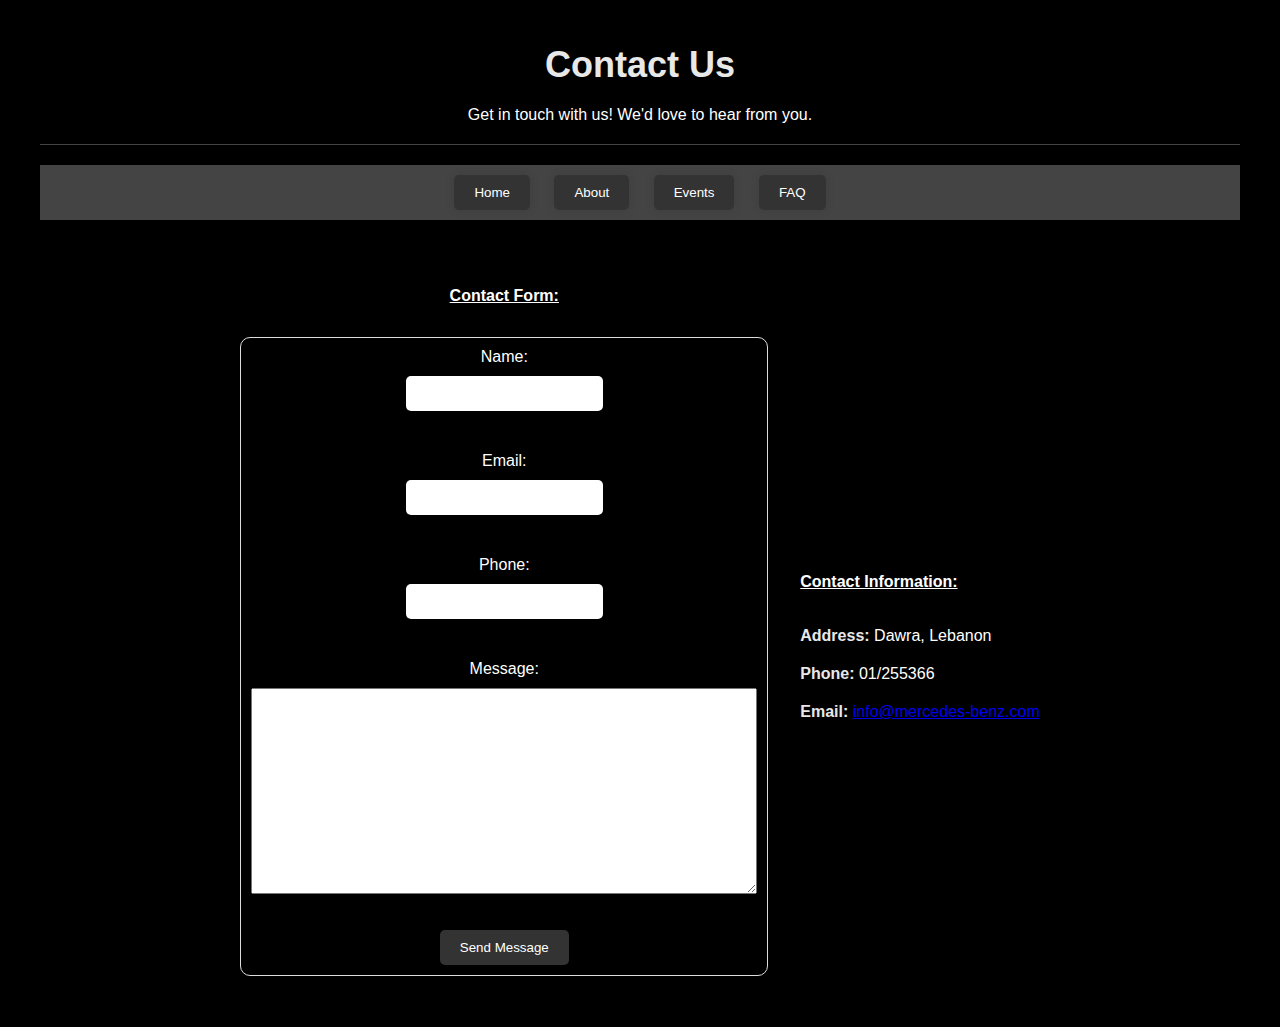
<file: Contact.html>
<!DOCTYPE html>
<html lang="en">
<head>
    <meta charset="UTF-8">
    <meta name="viewport" content="width=device-width, initial-scale=1.0">
    <title>Contact Us</title>
    <link rel="stylesheet" href="style.css">
</head>
<body>
    <div class="container">
    <h1>Contact Us</h1>
    
        <p style="text-align: center;">Get in touch with us! We'd love to hear from you.</p>
    
<hr>
    
    
    <div class="nav">
        <button onclick="location.href= 'Home.html'">Home</button>
        <button onclick="location.href='about.html'">About</button>
        <button onclick="location.href= 'Events.html'">Events</button>
        <button>FAQ</button>
    </div>
    
    
    <br><br>
    <table class="table2">
    <th style="text-decoration: underline; font-weight: bold;">Contact Form:</th>
    <tr>
        <td>
    <form action="mail.php" method="POST">
        <label for="name">Name:</label>
        <input type="text" id="name" name="name"><br><br>
        <label for="email">Email:</label>
        <input type="email" id="email" name="email"><br><br>
        <label for="phone">Phone:</label>
        <input type="tel" id="phone" name="phone"><br><br>
        <label for="message">Message:</label>
        <textarea id="message" name="message"></textarea><br><br>
        <input type="submit" value="Send Message">
    </td>
<td>

</form>
    <strong style="text-decoration: underline;">Contact Information:</strong>
    <br><br><br>
    <ul>
        <li><strong>Address:</strong> Dawra, Lebanon</li>
        <li><strong>Phone:</strong> 01/255366</li>
        <li><strong>Email:</strong> <a href="mailto:info@mercedes-benz.com">info@mercedes-benz.com</a></li>
    </ul>
</td></tr>
</table>
</div>
</body>
</html>
</file>
<file: style.css>
body {
    background-color: #000;
    color: #fff;
    font-family: Montserrat, sans-serif;
    margin: 0;
    padding: 0;
    transition: background-color 0.3s ease;
  }
  
  h1 {
    text-align: center;
    font-size: 36px;
    margin-bottom: 20px;
    color: #e8e8e8;
    text-shadow: 0 0 10px rgba(0, 0, 0, 0.2);
   
  }
  
  .container {
    max-width: 1200px;
    margin: 0 auto;
    padding: 20px;
    background-color: #000000;
    border-radius: 10px;
    box-shadow: 0 0 10px rgba(0, 0, 0, 0.1);
   
  }
  
 
  
  .nav {
    background-color: #444;
    padding: 10px;
    text-align: center;
    box-shadow: 0 0 10px rgba(0, 0, 0, 0.1);
  }
  
  .nav button {
    background-color: #333;
    transition: background-color 0.3s ease;
    padding: 10px 20px;
    border: none;
    border-radius: 5px;
    cursor: pointer;
    color: #fff;
    margin: 0 10px;
    box-shadow: 0 0 10px rgba(0, 0, 0, 0.1);
  }
  
  .nav button:hover {
    background-color: #555;
    transform: scale(1.1);
  }
  
  .table2 {
    margin: 0 auto;
    border-collapse: separate;
    border-spacing: 30px;
  }
  
  .table2 th, .table2 td {
    border: none;
    text-align: left;
    transition: background-color 0.3s ease;
  }
  
  .table2 th {
    text-align: center;
  }
  

  
  hr {
    border: none;
    height: 1px;
    background-color: #444;
    margin: 20px 0;
    box-shadow: 0 0 10px rgba(0, 0, 0, 0.1);
  }
  
  form {
    display: flex;
    flex-direction: column;
    align-items: center;
    padding: 10px;
    border: 1px solid #ddd;
    border-radius: 10px;
    box-shadow: 0 0 10px rgba(0, 0, 0, 0.1);
  }
  
  label {
    margin-bottom: 10px;
  }
  
  input[type="text"], input[type="email"], input[type="tel"] {
    padding: 10px;
    border: none;
    border-radius: 5px;
    margin-bottom: 5px;
  }
  
  input[type="submit"] {
    background-color: #333;
    color: #fff;
    padding: 10px 20px;
    border: none;
    border-radius: 5px;
    cursor: pointer;
    transition: background-color 0.3s ease;
  }
  
  input[type="submit"]:hover {
    background-color: #555;
    transform: scale(1.1);
  }
  
  ul {
    list-style: none;
    padding: 0;
    margin: 0;
  }
  
  ul li {
    margin-bottom: 20px;
  }
  
  ul li strong {
    color: #e8e8e8;
  }
  textarea{
    resize: both;
    width: 500px;
    height: 200px;
  }
</file>
